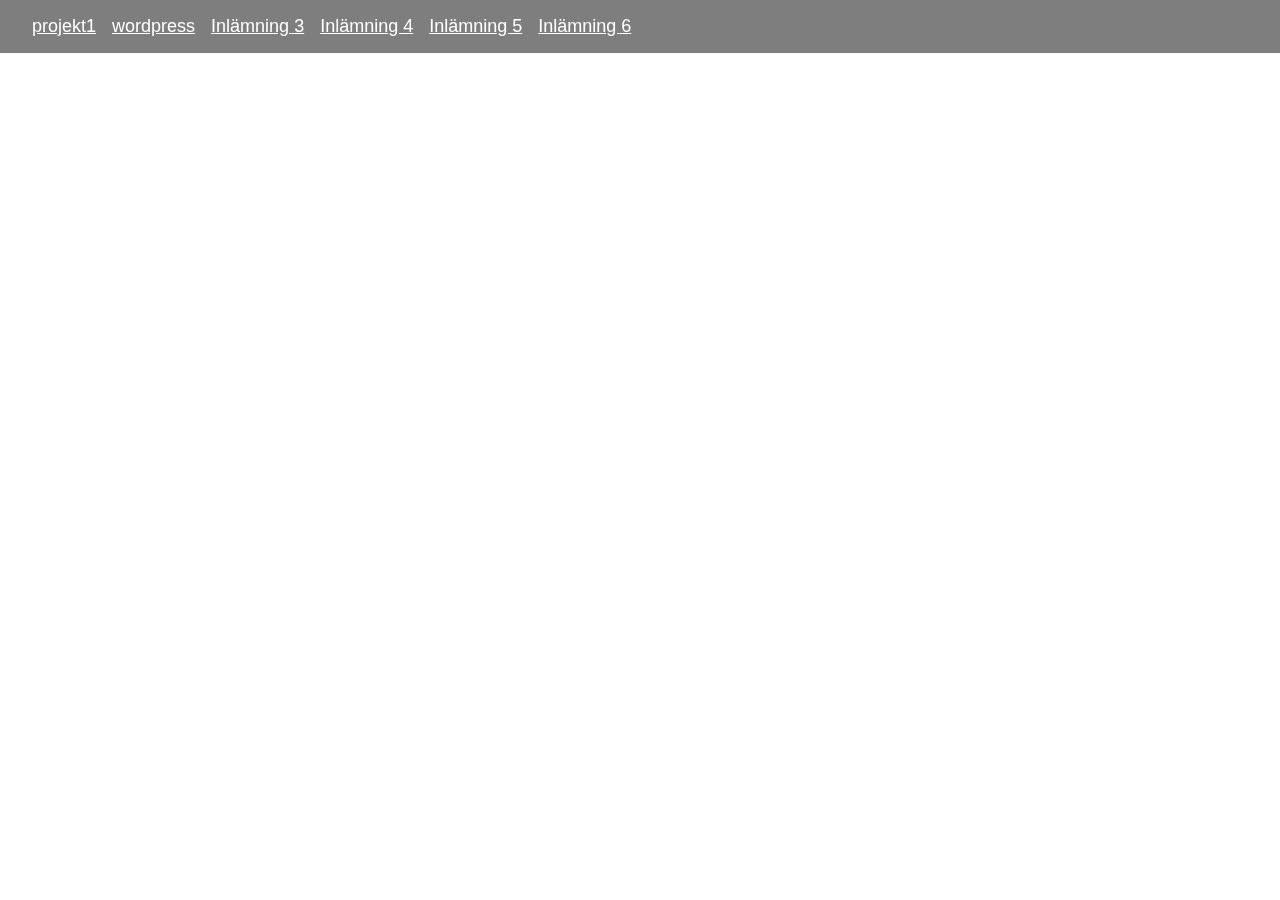
<file: index.html>
<!DOCTYPE html>
<html lang="en">
<head>
    <link rel="stylesheet" href="style.css">
    <meta charset="UTF-8">
    <meta name="viewport" content="width=device-width, initial-scale=1.0">
    <title>Document</title>
</head>
<body>
    <div class="inlämningar">
        <a href="projekt1/projekt.html">projekt1</a>
        <a href="https://abdulrahman351.wordpress.com/8-2/#like-8">wordpress</a>
        <a href="#">Inlämning 3</a>
        <a href="#">Inlämning 4</a>
        <a href="#">Inlämning 5</a>
        <a href="#">Inlämning 6</a>
    </div>
</body>
</html>
</file>
<file: style.css>
* {
    box-sizing: border-box;
}
body {
    margin: 0;
    background-image: url(http://unsplash.it/1000);
    background-repeat: no-repeat;
    background-size: cover;
}

.inlämningar {
    display: flex;
    background-color: #23232396;
    backdrop-filter: blur(8px);
    padding: 1em 2em;
    gap: 1em
}
.inlämningar a {
    color: #fff;
    font-family: sans-serif;
    font-size: 18px;
}
</file>
